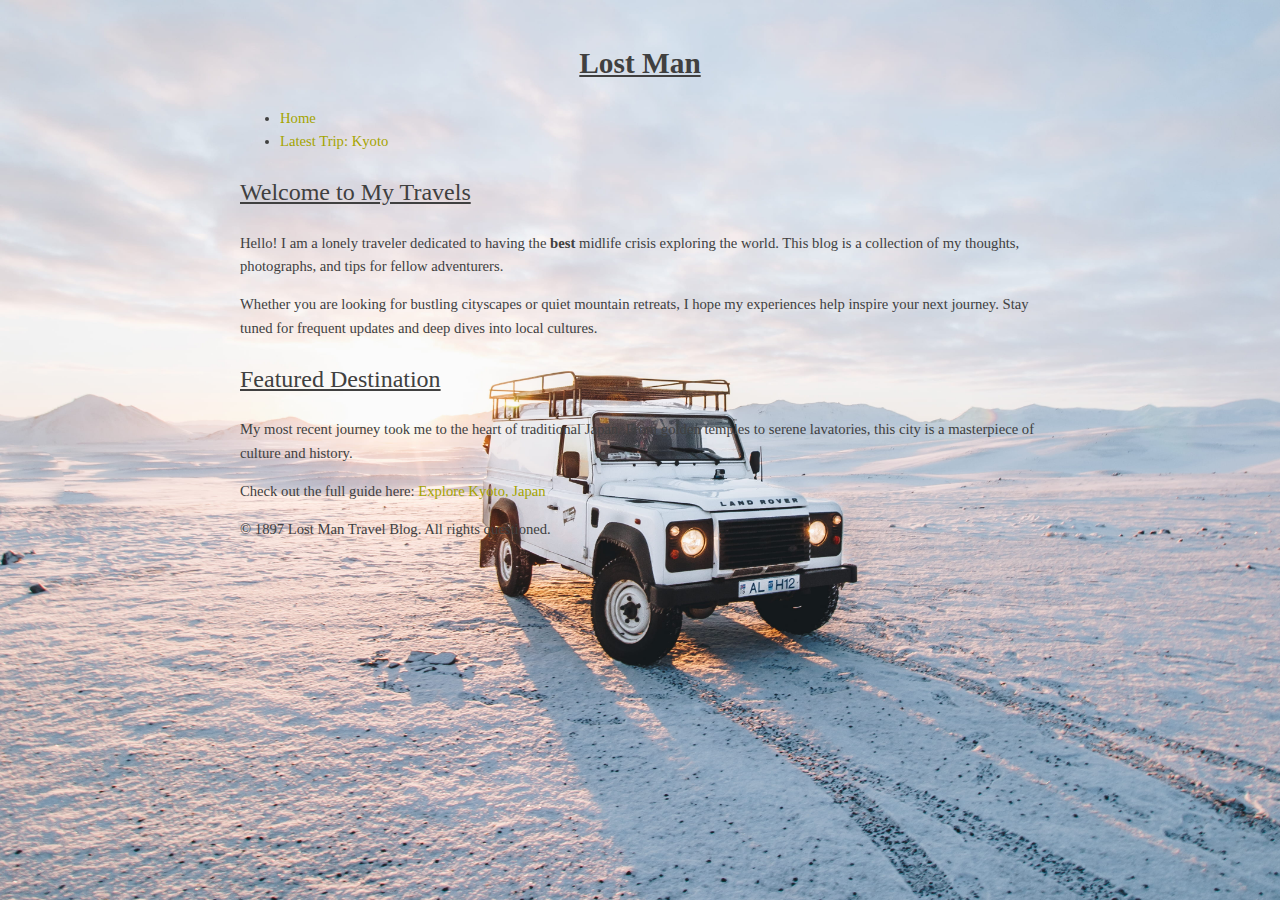
<file: index.html>
<!DOCTYPE html><html lang="en">
<!--
  Name: Jeethesh Pallinti
  Date: 01.27.2026
  CSC 372-01

  This is the index.html page for travel blog assignment 1. It includes 
  5 different HTML elements, is 50 lines long, all of the required styles in style.css,
  signficant text content and extra features 1 and 4. 
  Also a couple jokes that i hope are at least slightly amusing.
-->

<head>
  <meta charset="UTF-8">
  <title>Lost Man | Travel Etch a Sketch</title>
  <link rel="stylesheet" href="style.css">
</head>
<body id="index-page">
  <header>
    <h1>Lost Man</h1>
    <nav>
      <ul>
        <li><a href="index.html">Home</a></li>
        <li><a href="destination.html">Latest Trip: Kyoto</a></li>
      </ul>
    </nav>
  </header>

  <main>
    <section id="intro-section">
      <h2>Welcome to My Travels</h2>
      <p>
        Hello! I am a lonely traveler dedicated to having the <strong>best</strong> midlife
        crisis exploring the world. This blog is a collection of my thoughts, photographs, and 
        tips for fellow adventurers.
      </p>
      <p>
        Whether you are looking for bustling cityscapes or quiet mountain retreats, 
        I hope my experiences help inspire your next journey. Stay tuned for 
        frequent updates and deep dives into local cultures.
      </p>
    </section>

    <section id="featured-post">
      <h2>Featured Destination</h2>
      <p>
        My most recent journey took me to the heart of traditional Japan. 
        From golden temples to serene lavatories, this city is a 
        masterpiece of culture and history.
      </p>
      <p>
        Check out the full guide here: 
        <a href="destination.html">Explore Kyoto, Japan</a>
      </p>
    </section>
  </main>

  <footer>
    <p>&copy; 1897 Lost Man Travel Blog. All rights questioned.</p>
  </footer>
</body>
</html>
</file>
<file: style.css>
body {
  background-color: white;
  color: #404040;
  font-family: Georgia, Garamond, serif;
  font-size: 11pt;
  margin: 40px auto;
  max-width: 800px;
  line-height: 1.6;
}

h1, h2 {
  text-decoration: underline;
}

h1 {
  font-size: 22pt;
  font-weight: bold;
  text-align: center;
}

h2 {
  font-size: 18pt;
  font-weight: normal;
  text-align: left;
}

a {
  color: #A4A400;
  text-decoration: none;
}

a:hover {
  text-decoration: underline;
}

/* --- Context/Element Selectors --- */
blockquote {
  background-color: #FFFFA8;
  font-style: italic;
  margin: 20px 40px;
  padding: 15px;
}

blockquote b, blockquote strong {
  font-weight: bold;
}

img {
  display: block;
  margin: 0 auto;
  max-width: 100%;
}

figcaption {
  text-align: center;
  font-size: 10pt;
  margin-top: 10px;
}

/* --- Class Selectors --- */

/* Tooltips */
.tooltip-container {
  position: relative;
  cursor: help;
  margin-bottom: 5px;
  width: fit-content;
}

.tooltip-text {
  visibility: hidden;
  width: 160px;
  background-color: #404040;
  color: #fff;
  text-align: center;
  border-radius: 5px;
  padding: 5px;
  position: absolute;
  z-index: 1;
  bottom: 125%;
  left: 50%;
  margin-left: -80px;
  opacity: 0;
  transition: opacity 0.3s;
  font-style: normal;
  font-size: 9pt;
}

.tooltip-container:hover .tooltip-text {
  visibility: visible;
  opacity: 1;
}

#main-title {
  margin-bottom: 30px;
}

#testimonial {
  margin-bottom: 30px;
  border-left: 5px solid #A4A400;
}

#index-page {
  background-image: url('images/destination2.jpg');
  background-repeat: no-repeat;
  background-size: cover;
  background-position: top;
}

#destination-page {
  background-image: linear-gradient(rgba(255,255,255,0.7), rgba(255,255,255,0.5)),
                    url('images/destination3.jpg');
  background-repeat: repeat;
  background-attachment: fixed;
  background-position: top;
  background-size: cover;
}
</file>
